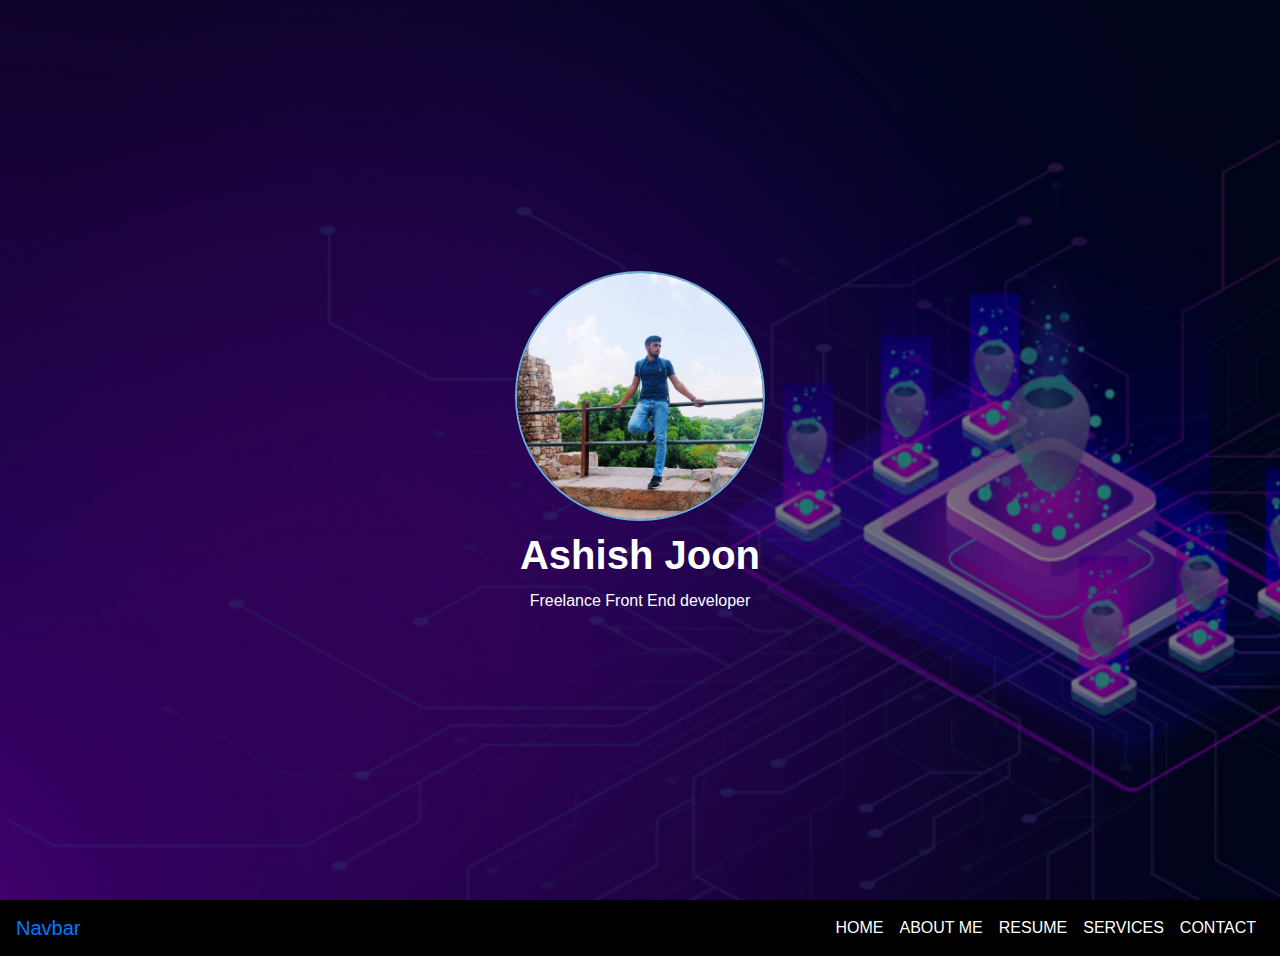
<file: index.html>
<html>
<head>
<title>Resume website template</title>
<link rel="stylesheet"href="style.css">

<link rel="stylesheet" href="https://cdn.jsdelivr.net/npm/bootstrap@4.5.3/dist/css/bootstrap.min.css" crossorigin="anonymous">
<script src="https://code.jquery.com/jquery-3.5.1.slim.min.js" crossorigin="anonymous"></script>
<script src="https://cdn.jsdelivr.net/npm/bootstrap@4.5.3/dist/js/bootstrap.bundle.min.js"  crossorigin="anonymous"></script>
<link rel="stylesheet" href="https://stackpath.bootstrapcdn.com/font-awesome/4.7.0/css/font-awesome.min.css">

</head>
<body>











 
<section id="header">
<div class ="container text-center">
<div class ="user-box">
<img src="1603178732927.jpg">
<h1>Ashish Joon</h1>
<p>Freelance Front End developer</p>

</div>
</div>
<div class="scroll-btn">
<div class="scroll-bar"><a href=""><span> </span></a></div>
</div>
</section>
<section id="user-info">
<div class="nav-bar">
<nav class="navbar navbar-expand-lg">
  <a class="navbar-brand" href="#">Navbar</a>
  <button class="navbar-toggler" type="button" data-toggle="collapse" data-target="#navbarNav" aria-controls="navbarNav" aria-expanded="false" aria-label="Toggle navigation">
  <i class="fa fa-bars"></i>
  
  </button>
  <div class="collapse navbar-collapse" id="navbarNav">
    <ul class="navbar-nav ml-auto">
      <li class="nav-item">
        <a class="nav-link" href="#">HOME</a>
      </li>
      <li class="nav-item">
        <a class="nav-link" href="aboutme.html">ABOUT ME</a>
      </li>
      <li class="nav-item">
        <a class="nav-link" href="resume1.html">RESUME</a>
      </li>
      <li class="nav-item">
        <a class="nav-link" href="services.html">SERVICES</a>
      </li>
    <li class="nav-item">
        <a class="nav-link" href="contact4.html">CONTACT</a>
      </li>

</ul>
  </div>
</nav>
</div>
</section>




</body>
</html>
</file>
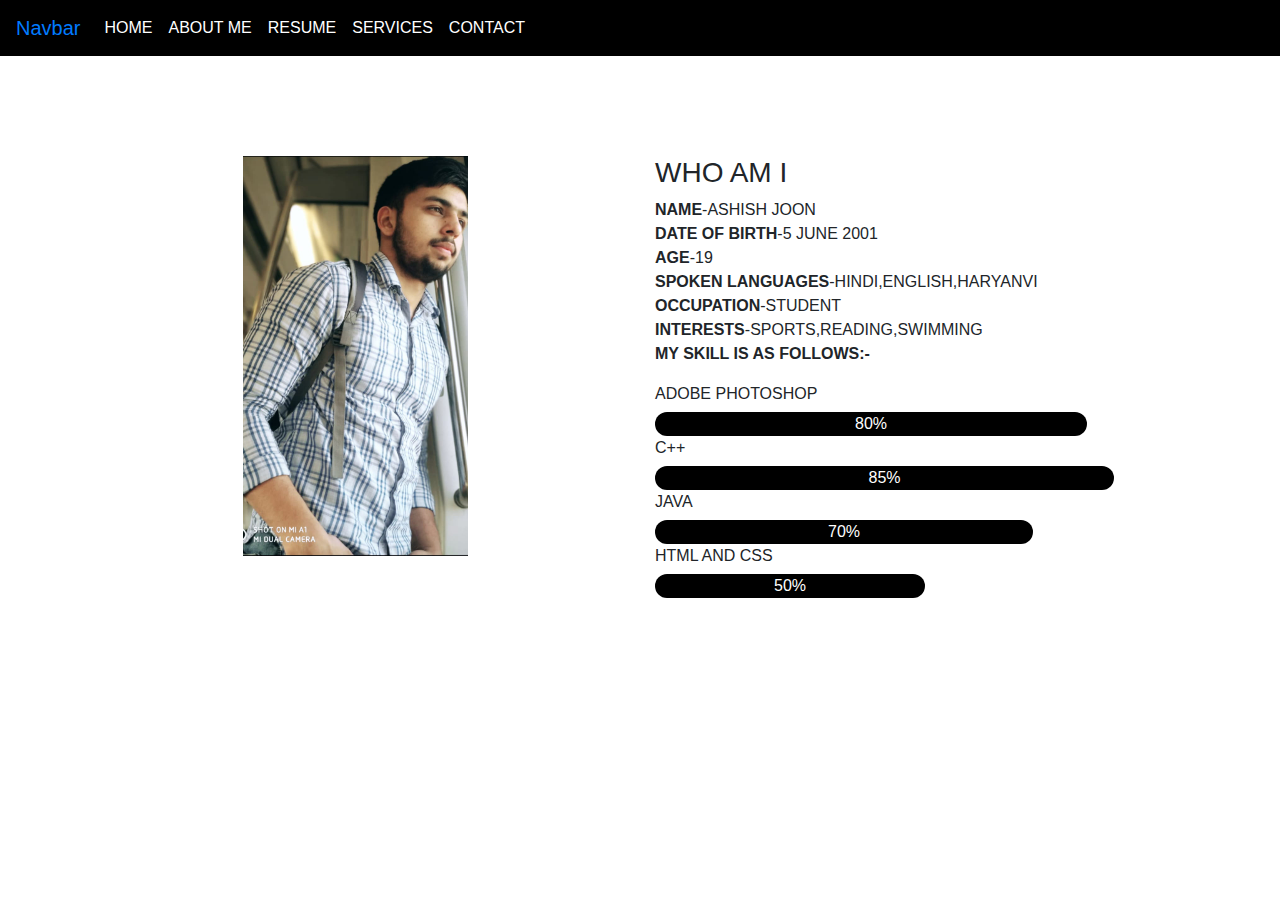
<file: aboutme.html>
<html>
<head>
<title>ABOUT ME</title>
<link rel="stylesheet"href="style.css">

<link rel="stylesheet" href="https://cdn.jsdelivr.net/npm/bootstrap@4.5.3/dist/css/bootstrap.min.css" crossorigin="anonymous">
<script src="https://code.jquery.com/jquery-3.5.1.slim.min.js" crossorigin="anonymous"></script>
<script src="https://cdn.jsdelivr.net/npm/bootstrap@4.5.3/dist/js/bootstrap.bundle.min.js"  crossorigin="anonymous"></script>
</head>
<body>
<section id="user-info">
<nav class="navbar navbar-expand-lg">
  <a class="navbar-brand" href="#">Navbar</a>
  <button class="navbar-toggler" type="button" data-toggle="collapse" data-target="#navbarNav" aria-controls="navbarNav" aria-expanded="false" aria-label="Toggle navigation">
    <span class="navbar-toggler-icon"></span>
  </button>
  <div class="collapse navbar-collapse" id="navbarNav">
    <ul class="navbar-nav">
      <li class="nav-item">
        <a class="nav-link" href="#">HOME</a>
      </li>
      <li class="nav-item">
        <a class="nav-link" href="aboutme.html">ABOUT ME</a>
      </li>
      <li class="nav-item">
        <a class="nav-link" href="resume1.html">RESUME</a>
      </li>
      <li class="nav-item">
        <a class="nav-link" href="services.html">SERVICES</a>
      </li>
    <li class="nav-item">
        <a class="nav-link" href="contact4.html">CONTACT</a>
      </li>

</ul>
  </div>
</nav>


<div class="about container" id="about">
<div class="row">
<div class="col-md-6 text-center">
<img src="1603178918158.jpg" class="profile-img">
</div>
<div class="col-md-6">
<h3>WHO AM I</h3>
<p><b>NAME</b>-ASHISH JOON<br>
<b>DATE OF BIRTH</b>-5 JUNE 2001<br>
<b>AGE</b>-19<br>
<b>SPOKEN LANGUAGES</b>-HINDI,ENGLISH,HARYANVI<br>
<b>OCCUPATION</b>-STUDENT<br>
<b>INTERESTS</b>-SPORTS,READING,SWIMMING<br>
<b>MY SKILL IS AS FOLLOWS:-</b></p>
<div class="skills-bar";
<p> ADOBE PHOTOSHOP</p>
<div class="progress-bar"style="width: 80%;">80%</div>
</div>
<div class="skills-bar";
<p>C++</p>
<div class="progress-bar"style="width: 85%;">85%</div>
</div>
<div class="skills-bar";
<p> JAVA</p>
<div class="progress-bar"style="width: 70%;">70%</div>
</div>
<div class="skills-bar";
<p> HTML AND CSS</p>
<div class="progress-bar"style="width: 50%;">50%</div>
</div>

</div>
</div>
</div>
</section>




</body>
</html>
</file>
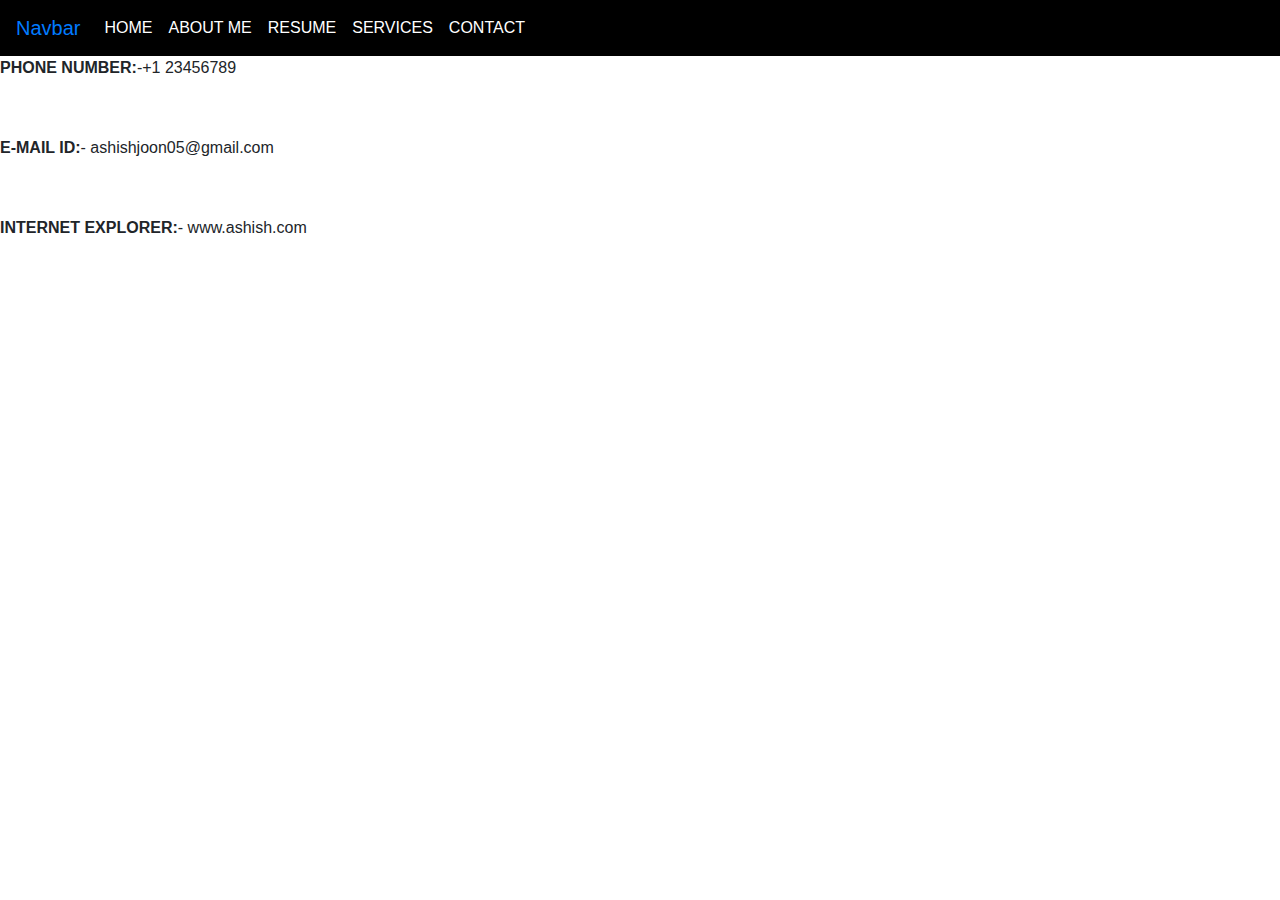
<file: contact4.html>
<html>
<head>
<title>CONTACT</title>
<link rel="stylesheet"href="style.css">

<link rel="stylesheet" href="https://cdn.jsdelivr.net/npm/bootstrap@4.5.3/dist/css/bootstrap.min.css" crossorigin="anonymous">
<script src="https://code.jquery.com/jquery-3.5.1.slim.min.js" crossorigin="anonymous"></script>
<script src="https://cdn.jsdelivr.net/npm/bootstrap@4.5.3/dist/js/bootstrap.bundle.min.js"  crossorigin="anonymous"></script>
</head>
<body>
<section id="user-info">
<nav class="navbar navbar-expand-lg">
  <a class="navbar-brand" href="#">Navbar</a>
  <button class="navbar-toggler" type="button" data-toggle="collapse" data-target="#navbarNav" aria-controls="navbarNav" aria-expanded="false" aria-label="Toggle navigation">
    <span class="navbar-toggler-icon"></span>
  </button>
  <div class="collapse navbar-collapse" id="navbarNav">
    <ul class="navbar-nav">
      <li class="nav-item">
        <a class="nav-link" href="#">HOME</a>
      </li>
      <li class="nav-item">
        <a class="nav-link" href="aboutme.html">ABOUT ME</a>
      </li>
      <li class="nav-item">
        <a class="nav-link" href="resume1.html">RESUME</a>
      </li>
      <li class="nav-item">
        <a class="nav-link" href="services.html">SERVICES</a>
      </li>
    <li class="nav-item">
        <a class="nav-link" href="contact4.html">CONTACT</a>
      </li>

</ul>
  </div>
</nav>
<p><b>PHONE NUMBER:</b>-+1 23456789<p><br>
<p><b>E-MAIL ID:</b>- ashishjoon05@gmail.com<p><br>
<p><b>INTERNET EXPLORER:</b>- www.ashish.com<p><br>





</section>
</body>
</html>
</file>
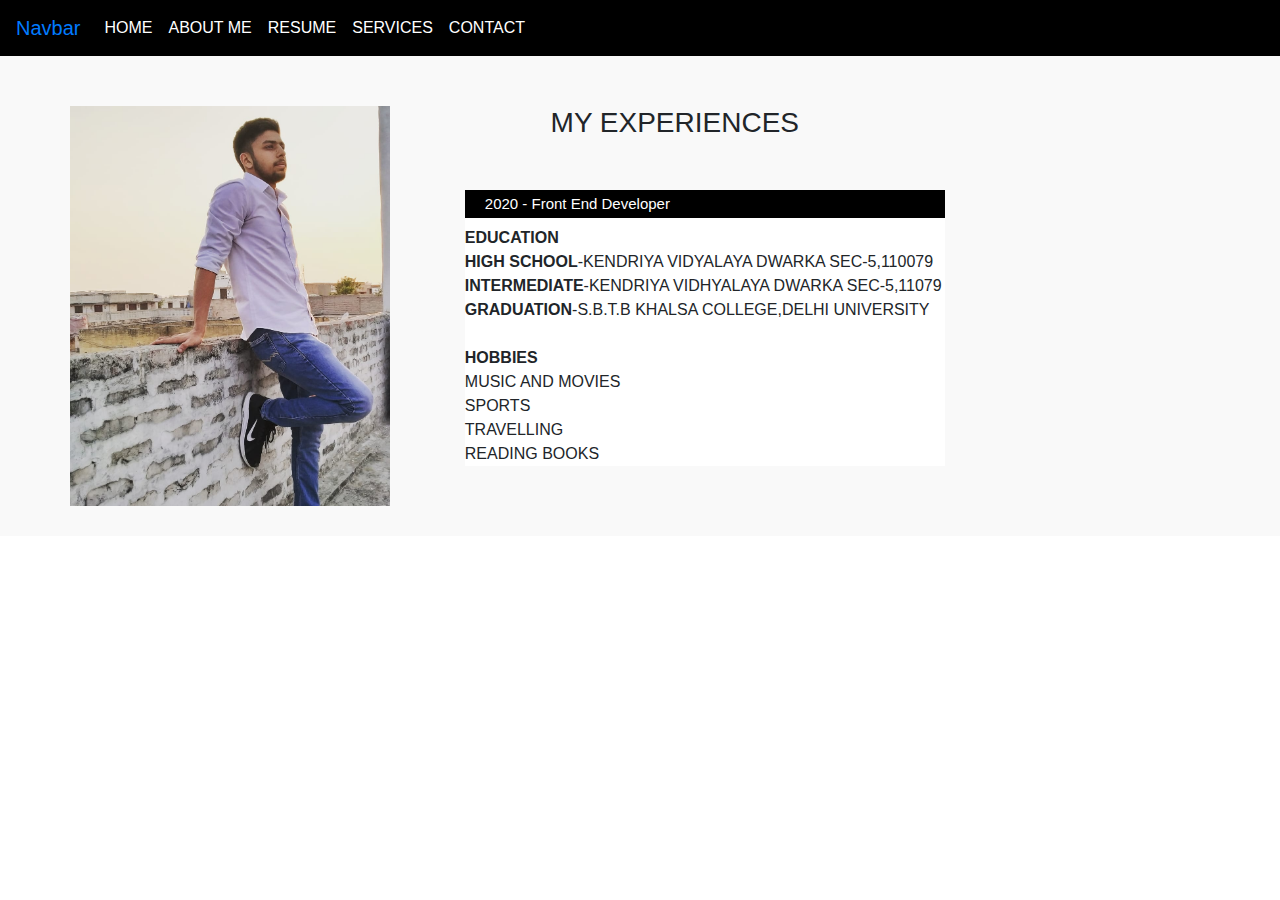
<file: resume1.html>
<html>
<head>
<title>RESUME</title>
<link rel="stylesheet"href="style.css">

<link rel="stylesheet" href="https://cdn.jsdelivr.net/npm/bootstrap@4.5.3/dist/css/bootstrap.min.css" crossorigin="anonymous">
<script src="https://code.jquery.com/jquery-3.5.1.slim.min.js" crossorigin="anonymous"></script>
<script src="https://cdn.jsdelivr.net/npm/bootstrap@4.5.3/dist/js/bootstrap.bundle.min.js"  crossorigin="anonymous"></script>
</head>
<body>
<section id="user-info">
<nav class="navbar navbar-expand-lg">
  <a class="navbar-brand" href="#">Navbar</a>
  <button class="navbar-toggler" type="button" data-toggle="collapse" data-target="#navbarNav" aria-controls="navbarNav" aria-expanded="false" aria-label="Toggle navigation">
    <span class="navbar-toggler-icon"></span>
  </button>
  <div class="collapse navbar-collapse" id="navbarNav">
    <ul class="navbar-nav">
      <li class="nav-item">
        <a class="nav-link" href="#">HOME</a>
      </li>
      <li class="nav-item">
        <a class="nav-link" href="aboutme.html">ABOUT ME</a>
      </li>
      <li class="nav-item">
        <a class="nav-link" href="resume1.html">RESUME</a>
      </li>
      <li class="nav-item">
        <a class="nav-link" href="services.html">SERVICES</a>
      </li>
    <li class="nav-item">
        <a class="nav-link" href="contact4.html">CONTACT</a>
      </li>

</ul>
  </div>
</nav>
<div class="resume" id="resume">
<div class="container">
<div class="row">
<img src="1603185295979.jpg" class="resume-img">
<div class="col-md-6">

<h3 class="text-center">MY EXPERIENCES</h3>
<ul class="timeline">
<li>
<h4>2020 - Front End Developer</h4>
<p>
<b>EDUCATION</b><br>
<b>HIGH SCHOOL</b>-KENDRIYA VIDYALAYA DWARKA SEC-5,110079<br>
<b>INTERMEDIATE</b>-KENDRIYA VIDHYALAYA DWARKA SEC-5,11079<br>
<b>GRADUATION</b>-S.B.T.B KHALSA COLLEGE,DELHI UNIVERSITY<br>
<br>
<b>HOBBIES</b><br>
MUSIC AND MOVIES<br>
SPORTS<br>
TRAVELLING<br>
READING BOOKS<br>


</P>
</li>
</ul>
</div>
</div>
</div>
</div>






</section>
</body>
</html>
</file>
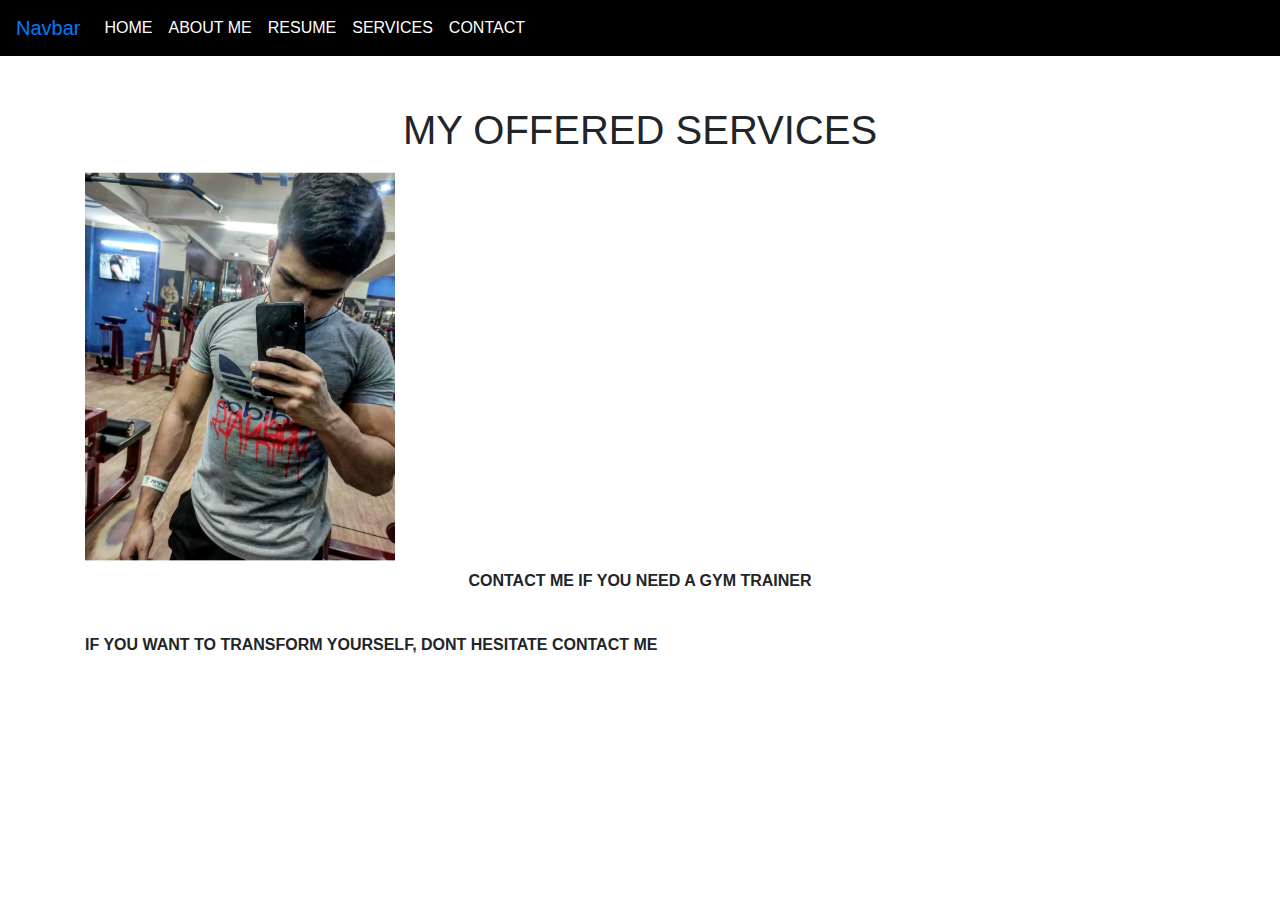
<file: services.html>
<html>
<head>
<title>SERVICES</title>
<link rel="stylesheet"href="style.css">

<link rel="stylesheet" href="https://cdn.jsdelivr.net/npm/bootstrap@4.5.3/dist/css/bootstrap.min.css" crossorigin="anonymous">
<script src="https://code.jquery.com/jquery-3.5.1.slim.min.js" crossorigin="anonymous"></script>
<script src="https://cdn.jsdelivr.net/npm/bootstrap@4.5.3/dist/js/bootstrap.bundle.min.js"  crossorigin="anonymous"></script>
</head>
<body>
<section id="user-info">
<nav class="navbar navbar-expand-lg">
  <a class="navbar-brand" href="#">Navbar</a>
  <button class="navbar-toggler" type="button" data-toggle="collapse" data-target="#navbarNav" aria-controls="navbarNav" aria-expanded="false" aria-label="Toggle navigation">
    <span class="navbar-toggler-icon"></span>
  </button>
  <div class="collapse navbar-collapse" id="navbarNav">
    <ul class="navbar-nav">
      <li class="nav-item">
        <a class="nav-link" href="#">HOME</a>
      </li>
      <li class="nav-item">
        <a class="nav-link" href="aboutme.html">ABOUT ME</a>
      </li>
      <li class="nav-item">
        <a class="nav-link" href="resume1.html">RESUME</a>
      </li>
      <li class="nav-item">
        <a class="nav-link" href="services.html">SERVICES</a>
      </li>
    <li class="nav-item">
        <a class="nav-link" href="contact4.html">CONTACT</a>
      </li>

</ul>
  </div>
</nav>
<div class="services" id="services">
<div class="container">
<h1 class="text-center">MY OFFERED SERVICES</h1>
<img src="1603189770233.jpg" class="services-img">
<p class="text-center"><b> CONTACT ME IF YOU NEED A GYM TRAINER</b></p><br>

<p><b>IF YOU WANT TO TRANSFORM YOURSELF, DONT HESITATE CONTACT ME</b><br>




</body>
</html>
</file>
<file: style.css>
body
{
margin:0;
padding:0;
font-family: sans-serif;
}
#header
{
height:100vh;
background-image: linear-gradient(rgba(0,0,0,0.5),rgba(0,0,0,0.5)),url(freeimg_47841037freejpg850.jpg);
background-position: center;
background-size: cover;
background-attachment: fixed;
}
.user-box
{
top: 50%;
left: 50%;
transform: translate(-50%,-50%);
position: absolute;
}
.user-box img
{
 border-radius: 50%;
width: 250px;
border: 2px solid #6caed5;
}
.user-box h1
{
color: #fff;
font-weight: bold;
margin: 10px;
}
.user-box p
{
 color: #fff;
}
.scroll-btn
{
bottom: 30px;
position: absolute;
left: 50%;
transform: translate(-50%)
border: 2px solid #fff;
padding: 10px 10px 20px;
border-radius: 30px;
}
scroll-bar span
{
border: 2px solid #fff;
font-size: 10px;
border-radius: 30px;
}
scroll-bar
{animation: mover is infinite alternate;
}
@keyframes mover
{
0%{transform: translateY(0);}
100%{transform: translateY(10px);}
}
.about
{
padding-top:100px;
padding-bottom: 50px;
}
.profile-img
{
height: 400px;
}
.nav-bar
{ top:0;
position: sticky;
z-index: 2;
}
.navbar
{
background-color: #000;
}
.nav-bar .fa-bars
{  font-size: 35px;
color: #fff;
}
.navbar-toggler
{
outline: none !important;
}
.navbar-nav
{
float: right;
text-align: right;
}
.nav-link
{
color: #fff !important;
}
.skills-bar p
 { margin-bottom: 6px;
font-weight:600;
}
.progress
{
border-radius: 16px; !important;
margin-bottom: 10px;
}
.progress-bar
{border-radius: 16px;
background: #000 !important;
}
.resume-img
{ 
height: 400px;
}
.resume
{
padding-top: 50px;
padding-bottom: 30px;
background: #f9f9f9;
}
.resume h3
{margin-bottom: 50px;
}
.timeline
{list-style-type: none;
position: relative;
}
.timeline:before
{
content: '';
background: #555;
display: inline-block;
position: absolute;
left: 29px;
width:2px;

height:100%
z-index: 1;
}
.timeline li
{margin-top: 20px;
margin-bottom: 20px;
margin-left: 20px;
background: #fff;
}
.timeline li h4
{
background-color: #000;
padding: 5px 0 5px 20px;
color: #fff;
font-size: 15px;
}
.services-img
{
height: 400px;
}
.services
{
padding-top: 50px;
padding-bottom: 50px;
}
.services h1
{margin-bottom: 15px;
}
</file>
